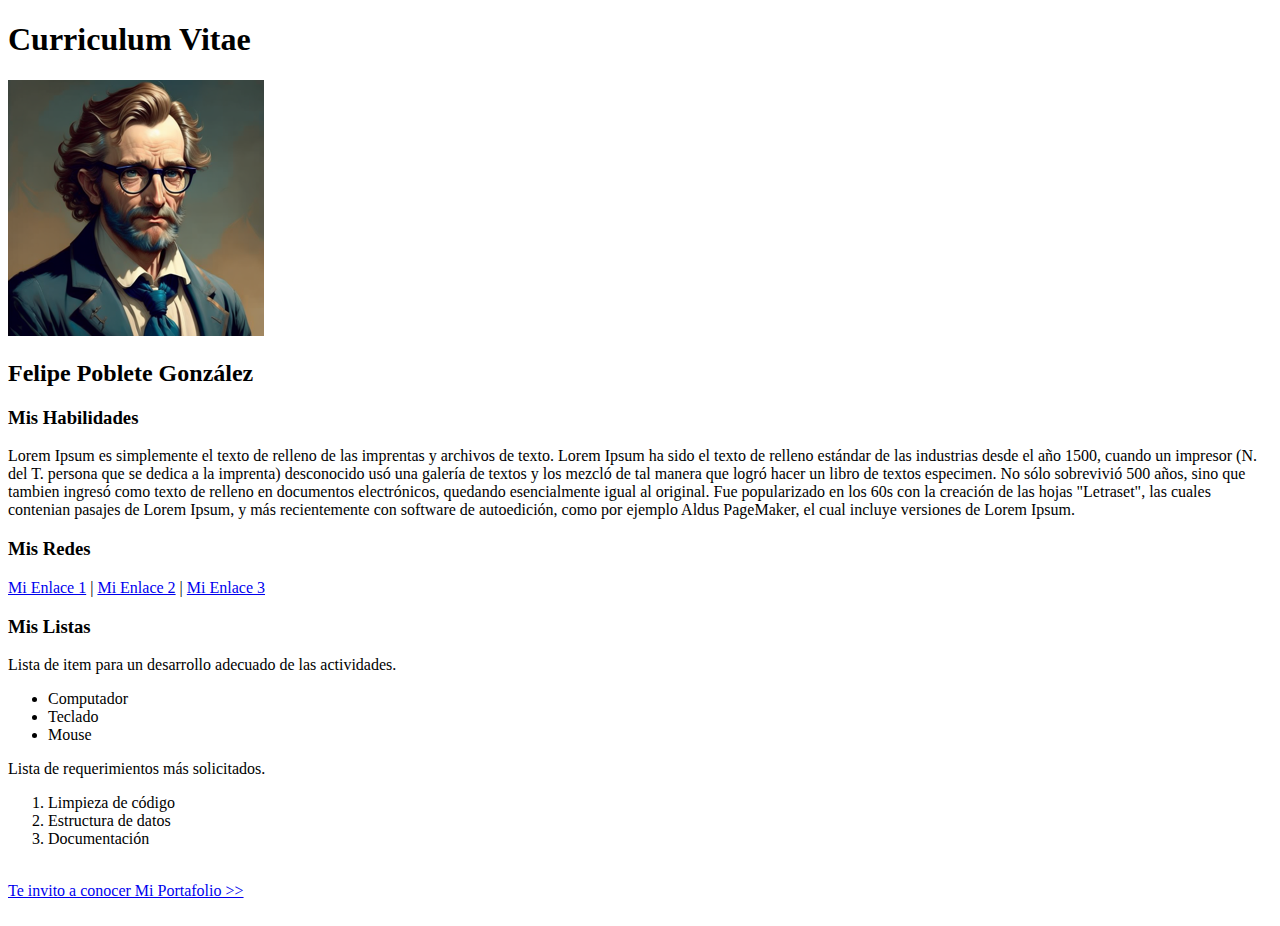
<file: index.html>
<!DOCTYPE html>
<html lang="es">
<head>
    <meta charset="UTF-8">
    <meta http-equiv="X-UA-Compatible" content="IE=edge">
    <meta name="viewport" content="width=device-width, initial-scale=1.0">
    <title>Desafio CV | Inicio | DesafioLatam</title>
    <link rel="stylesheet" href="assets/css/styles.css">
    <style> 
        /* h1{
               color:red; 
        }

        .clase{
        color:blueviolet;
        }

        #id{
        color:yellow;
        } */

    </style>
</head>
<body>

    <div class="header">

            <h1>Curriculum Vitae</h1>
            <img src="img/cv_imagen.png" alt="retrato generado con ia"/>

    </div>

    <div class="descripciones">

            <h2>Felipe Poblete González</h2>
            <h3>Mis Habilidades</h3>

            <p>Lorem Ipsum es simplemente el texto de relleno de las imprentas y archivos de texto. Lorem Ipsum ha sido el texto de relleno estándar de las industrias desde el año 1500, cuando un impresor (N. del T. persona que se dedica a la imprenta) desconocido usó una galería de textos y los mezcló de tal manera que logró hacer un libro de textos especimen. No sólo sobrevivió 500 años, sino que tambien ingresó como texto de relleno en documentos electrónicos, quedando esencialmente igual al original. Fue popularizado en los 60s con la creación de las hojas "Letraset", las cuales contenian pasajes de Lorem Ipsum, y más recientemente con software de autoedición, como por ejemplo Aldus PageMaker, el cual incluye versiones de Lorem Ipsum.</p>

    </div>

    <div class="enlaces">

            <h3>Mis Redes</h3>
            <span><a href="http://www.google.cl" target="_blank">Mi Enlace 1</a> | </span>
            <span><a href="http://www.google.cl" target="_blank">Mi Enlace 2</a> |</span>
            <span><a href="http://www.google.cl" target="_blank">Mi Enlace 3</a></span>

    </div>

    <div class="listas">

            <h3>Mis Listas</h3>

            <p>Lista de item para un desarrollo adecuado de las actividades.</p>

            <ul>
                <li>Computador</li>
                <li>Teclado</li>
                <li>Mouse</li>
            </ul>

            <p>Lista de requerimientos más solicitados.</p>

            <ol>
                <li>Limpieza de código</li>
                <li>Estructura de datos</li>
                <li>Documentación</li>
            </ol>


    </div>

    </br>

    <div class="footer">

            <a href="miportafolio.html" target="_self">Te invito a conocer Mi Portafolio >></a>

    </div>

</br>

<!-- etiquetas main, section, footer, etc averiguar eso -->
<!-- COMENTAR CMD K+C -->

</body>
</html>
</file>
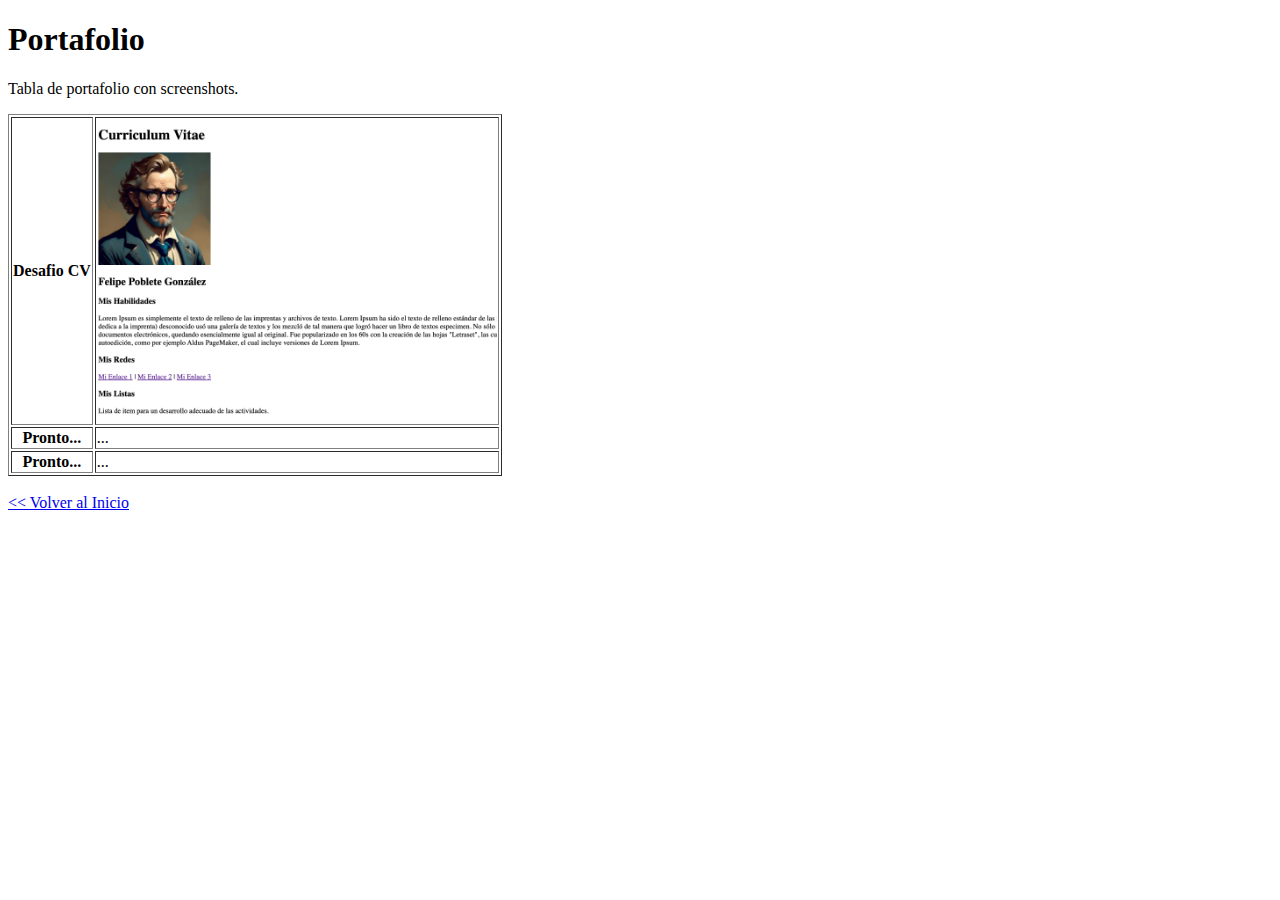
<file: miportafolio.html>
<!DOCTYPE html>
<html lang="es">
<head>
    <meta charset="UTF-8">
    <meta http-equiv="X-UA-Compatible" content="IE=edge">
    <meta name="viewport" content="width=device-width, initial-scale=1.0">
    <title>Desafio CV | Mi Portafolio | DesafioLatam</title>
    <link rel="stylesheet" href="assets/css/styles.css">
</head>
<body>
    
    <div class="descripciones">

        <h1>Portafolio</h2>
        <p>Tabla de portafolio con screenshots.</p>
    </div>    


    <table border="1">
        <tr>
            <th>Desafio CV</th>
            <td><img src="img/desafio_cv.png" alt="pantallazo del primer desafio" height="300px" width="400px" /> </td>
        </tr>
    
        <tr>
            <th>Pronto...</th>
            <td>...</td>    
        </tr>

        <tr>
            <th>Pronto...</th>
            <td>...</td>    
        </tr>

    </table>

    </br>

    <div class="footer">

        <a href="index.html" target="_self"><< Volver al Inicio</a>

    </div>

    

</body>
</html>
</file>
<file: assets/css/styles.css>
body{
/* background-color: black;
color: white; */

}
</file>
